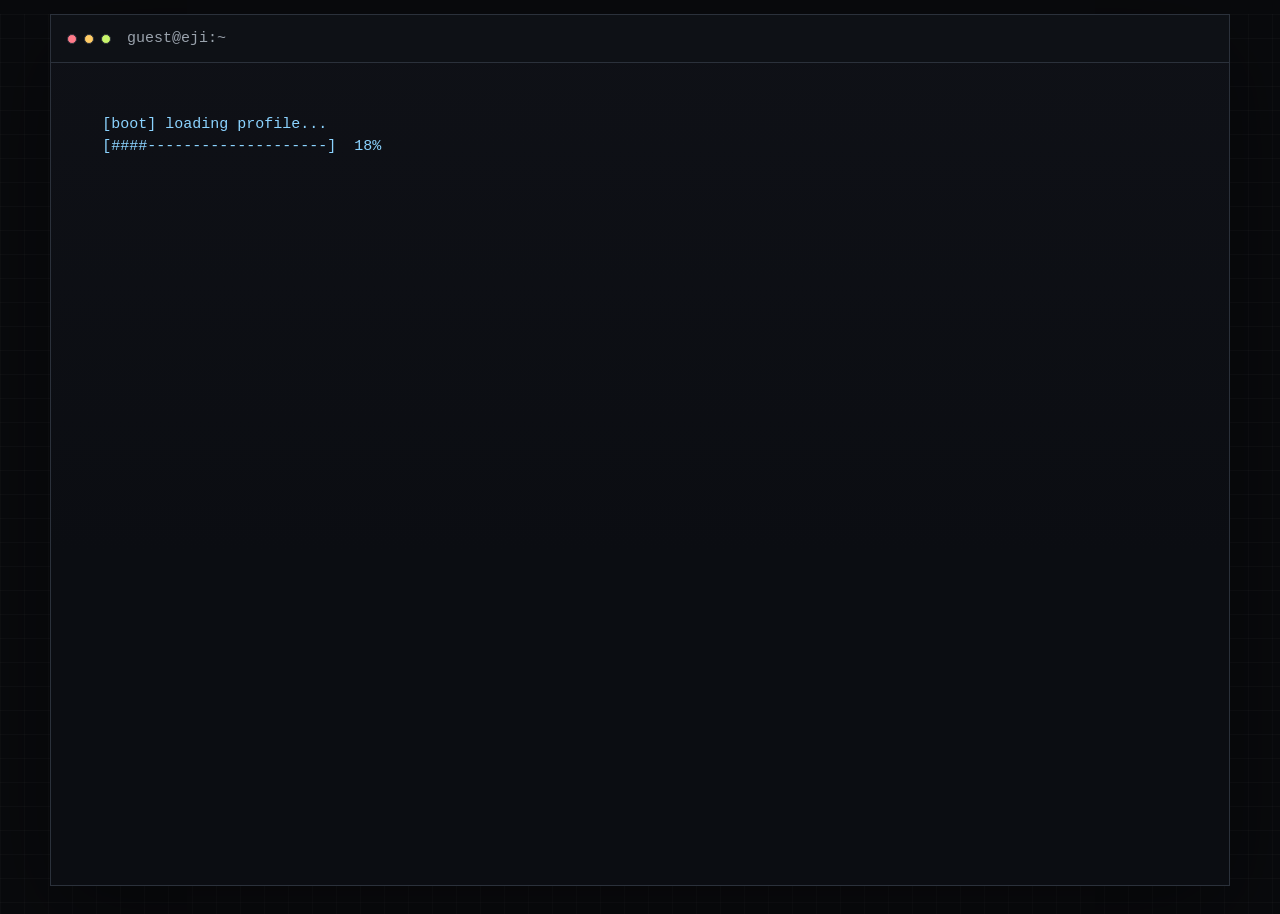
<file: index.html>
<!doctype html>
<html lang="en">
<head>
  <meta charset="utf-8">
  <meta name="viewport" content="width=device-width, initial-scale=1">
  <!-- EDIT: your name/description for browser tab + search results. -->
  <title>Eric Ji</title>
  <meta name="description" content="Eric Ji - software engineer">
  <link rel="stylesheet" href="./css/style.css?v=24">
  <!-- profile.js holds your details and must load before terminal.js. -->
  <script src="./js/profile.js?v=7" defer></script>
  <script src="./js/terminal.js?v=37" defer></script>
</head>
<body>
  <main class="terminal" aria-label="Eric Ji terminal portfolio">
    <header class="terminal-bar" aria-label="Terminal session">
      <div class="window-controls" aria-hidden="true">
        <span></span>
        <span></span>
        <span></span>
      </div>
      <p>guest@eji:~</p>
    </header>

    <section id="terminal" class="session launcher" aria-label="Eric Ji portfolio terminal">
      <div class="output">
        <div class="terminal-output boot-output" data-boot-output aria-live="polite"></div>
        <!-- No-JS / SEO fallback. When JS runs, this is regenerated from js/profile.js. -->
        <div class="intro-transcript" data-intro-transcript>
        <p class="prompt"><span>guest@eji</span>:<b>~</b>$ eji --help</p>
<pre class="terminal-art">
█████ █████ █████       █████ █     █████
█        █    █         █     █       █
████     █    █    ███  █     █       █
█     █  █    █         █     █       █
█████  ███  █████       █████ █████ █████
</pre>
<pre class="help-block">
eji-cli 0.1.0

NAME
  Eric Ji - software engineer

DESCRIPTION
  Builds reliable tools for messy workflows:
  frontend systems, workflow automation, and AI-assisted product surfaces.

USAGE
  eji [command]

COMMANDS
  about                           profile and working style
  work                            selected project index
  experience                      role timeline
  contact                         contact details
  banner                          print terminal art
  neofetch                        print profile card
  theme green|amber|blue|mono|light
  copy email                      copy email address
  download resume                 download Markdown resume
  help shell                      show terminal features
  man &lt;command&gt;                   manual page for any command
  help, -h, --help                show this help

PROJECTS
  review-console
  ops-ledger
  portfolio-shell
  explore files under work/&lt;project&gt;/ with ls, cat, and vim

EXAMPLES
  eji about
  eji work
  cat work/review-console/README.md
  vim work/review-console/README.md
  eji theme green
</pre>
        </div>
        <div class="terminal-output command-output" data-terminal-output aria-live="polite"></div>
        <form class="command-form" data-terminal-form>
          <label for="terminal-input"><span>guest@eji</span>:<b>~</b>$</label>
          <input id="terminal-input" name="command" type="text" autocomplete="off" spellcheck="false" inputmode="text" aria-label="Run portfolio command" autofocus>
        </form>
        <div class="completion-menu" data-completion-menu hidden></div>
      </div>
    </section>

  </main>
</body>
</html>
</file>
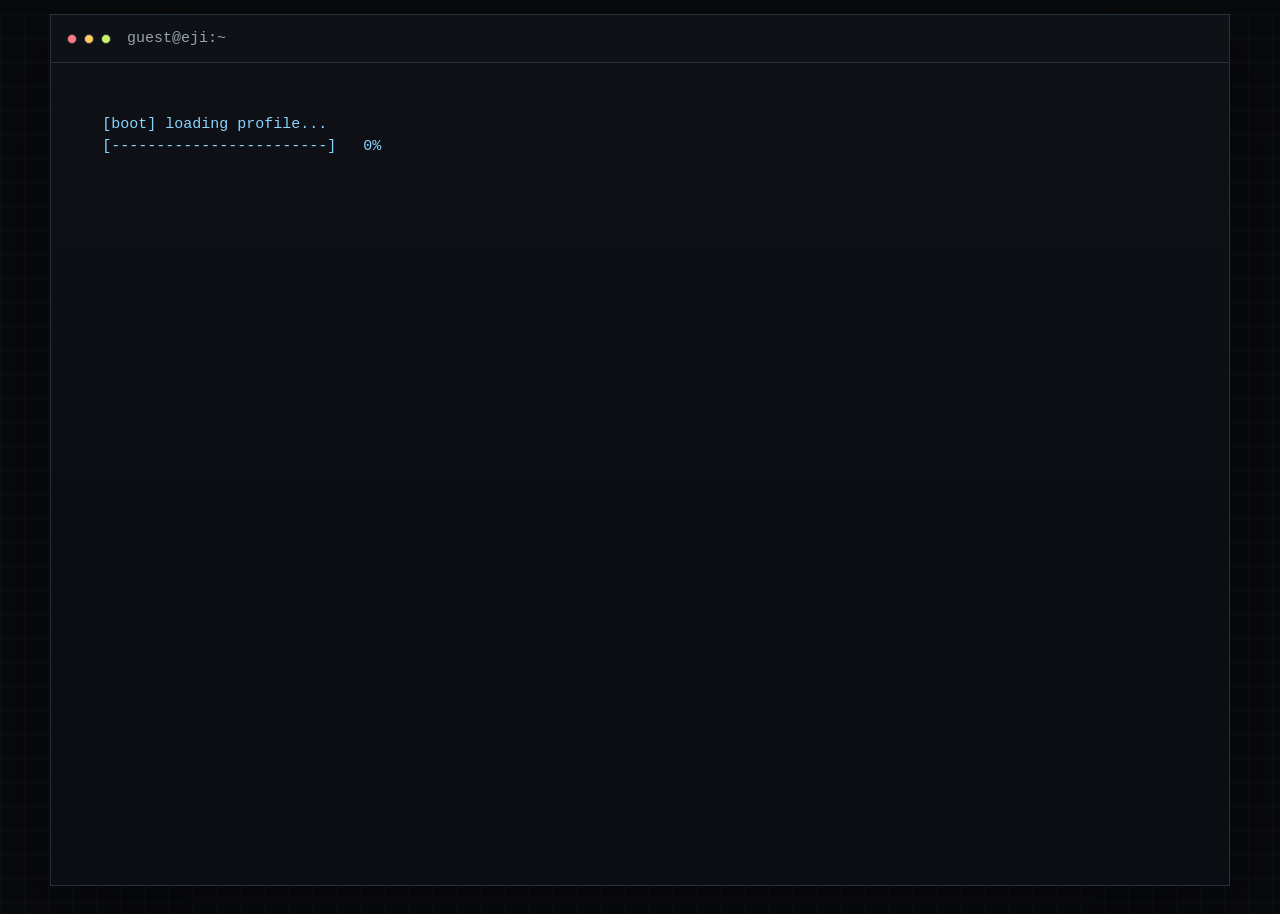
<file: pages/lab.html>
<!doctype html>
<html lang="en">
<head>
  <meta charset="utf-8">
  <meta name="viewport" content="width=device-width, initial-scale=1">
  <meta http-equiv="refresh" content="0; url=../index.html">
  <title>Eric Ji - About</title>
  <link rel="canonical" href="../index.html">
</head>
<body>
  <p><a href="../index.html">About</a></p>
</body>
</html>
</file>
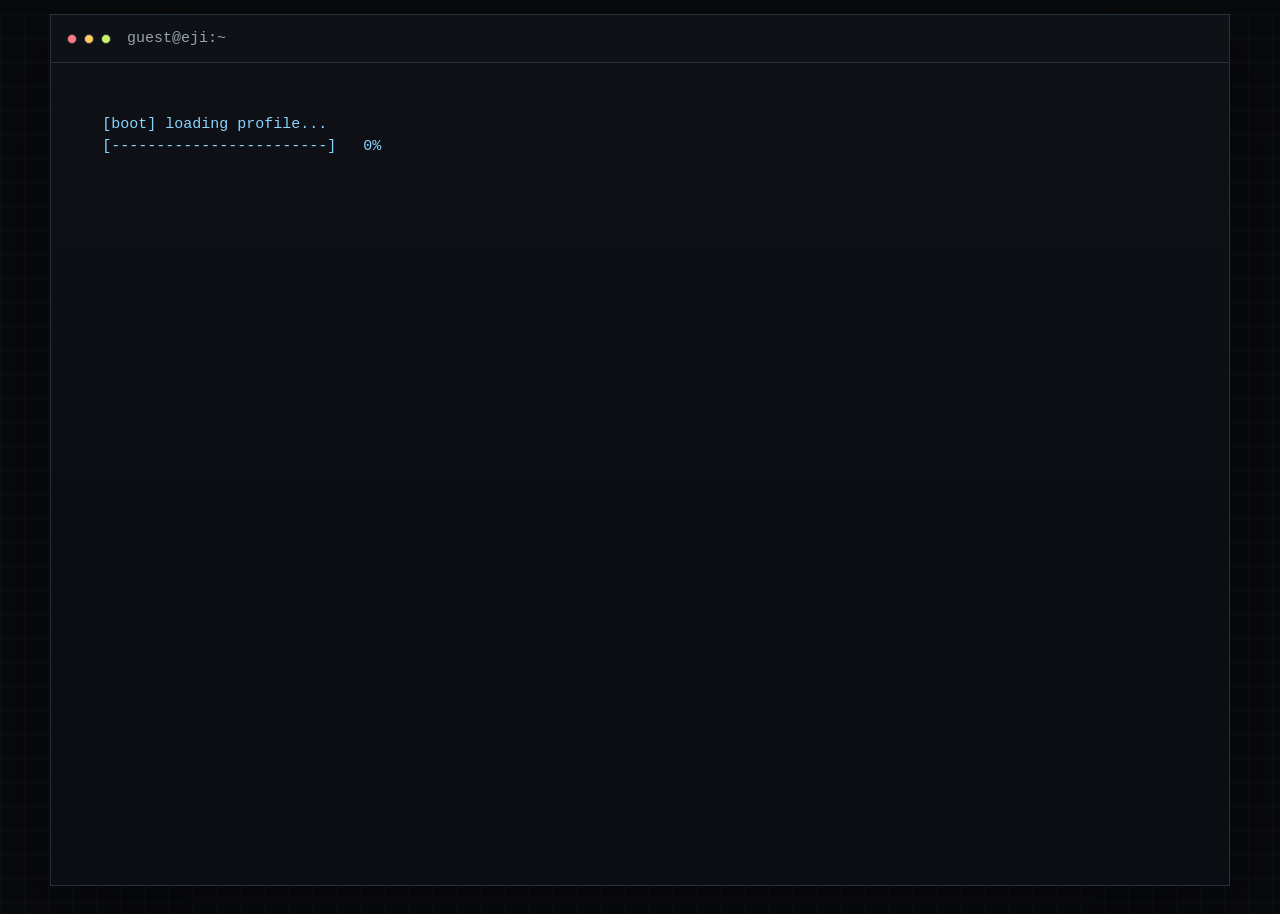
<file: pages/projects.html>
<!doctype html>
<html lang="en">
<head>
  <meta charset="utf-8">
  <meta name="viewport" content="width=device-width, initial-scale=1">
  <meta http-equiv="refresh" content="0; url=../index.html">
  <title>Eric Ji - Work</title>
  <link rel="canonical" href="../index.html">
</head>
<body>
  <p><a href="../index.html">Work</a></p>
</body>
</html>
</file>
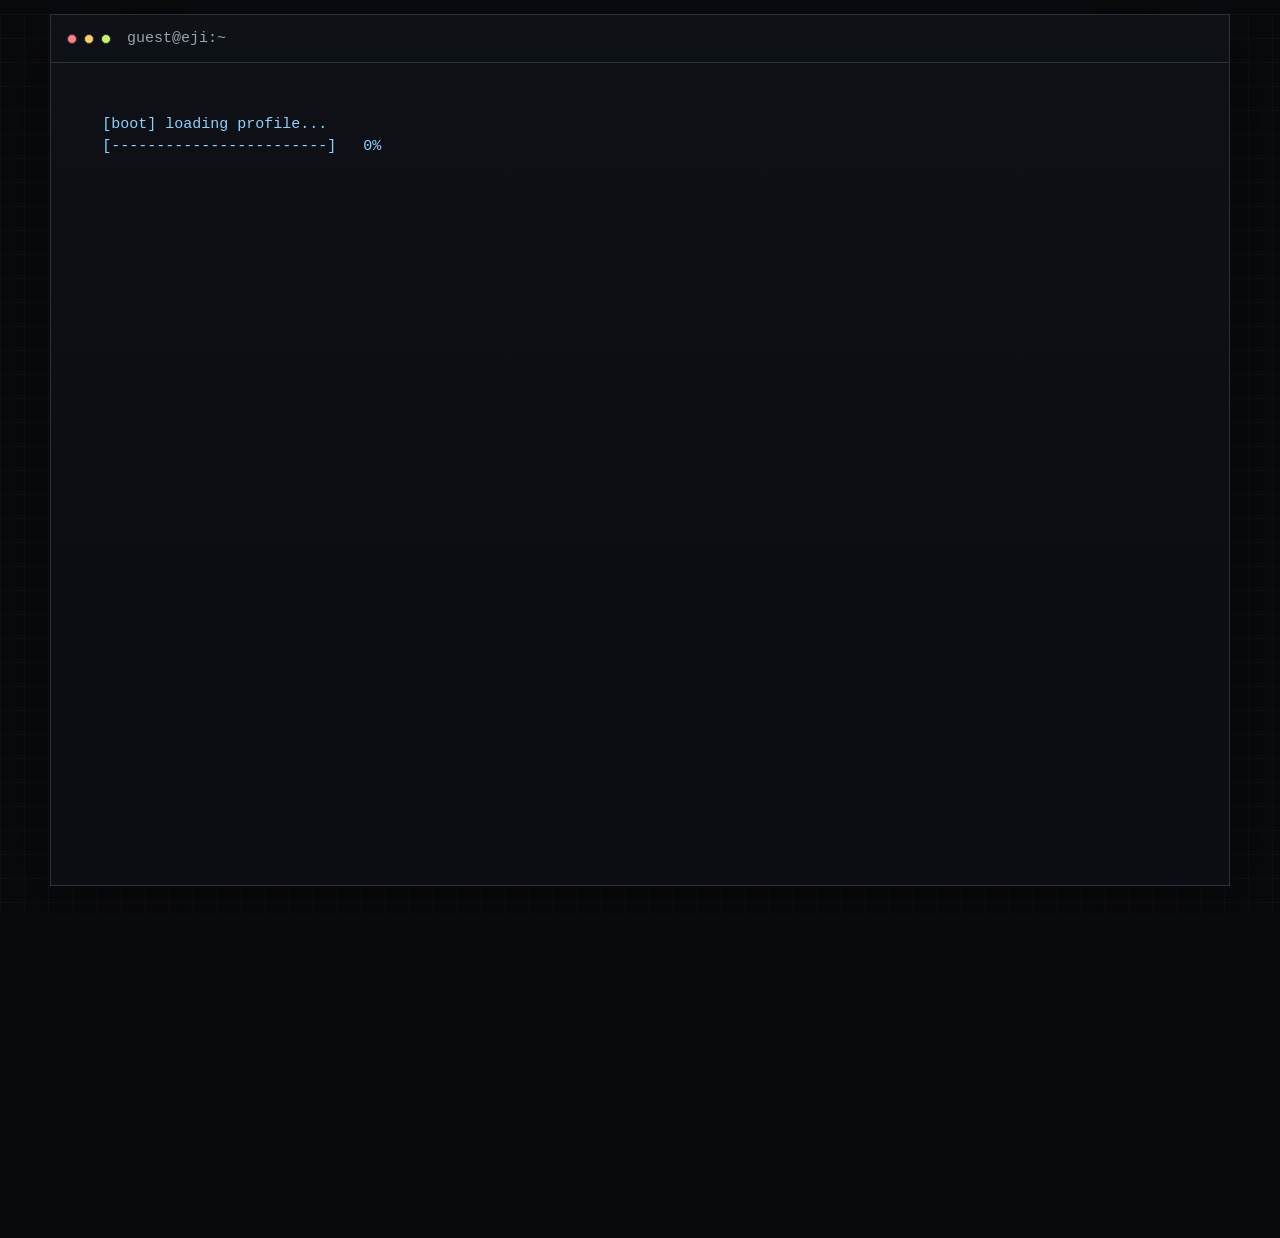
<file: pages/resume.html>
<!doctype html>
<html lang="en">
<head>
  <meta charset="utf-8">
  <meta name="viewport" content="width=device-width, initial-scale=1">
  <meta http-equiv="refresh" content="0; url=../index.html">
  <title>Eric Ji - Experience</title>
  <link rel="canonical" href="../index.html">
</head>
<body>
  <p><a href="../index.html">Experience</a></p>
</body>
</html>
</file>
<file: css/style.css>
:root {
  --bg: #090a0d;
  --panel: #0f1117;
  --panel-2: #131722;
  --panel-end: #0b0d12;
  --bar-bg: rgba(15, 17, 23, 0.94);
  --text: #e8e8df;
  --muted: #9aa3ad;
  --faint: #626c77;
  --line: #2b313b;
  --accent: #8bd3ff;
  --accent-2: #c8f56b;
  --warn: #ffcc66;
  --bad: #ff7b8a;
  --shadow: rgba(0, 0, 0, 0.4);
  --prompt-ink: #071014;
  --command-text: #ffffff;
  --mono: ui-monospace, "SFMono-Regular", Menlo, Consolas, "Liberation Mono", monospace;
}

:root[data-theme="green"] {
  --accent: #71f79f;
  --accent-2: #d8ff80;
  --text: #eaffea;
  --muted: #8fb99b;
}

:root[data-theme="amber"] {
  --accent: #ffcc66;
  --accent-2: #ffe6a3;
  --text: #fff4d7;
  --muted: #c4a66f;
}

:root[data-theme="blue"] {
  --accent: #8bd3ff;
  --accent-2: #b5f3ff;
  --text: #e7f6ff;
  --muted: #92a9bd;
}

:root[data-theme="mono"] {
  --accent: #e8e8df;
  --accent-2: #ffffff;
  --text: #e8e8df;
  --muted: #a5a59d;
}

:root[data-theme="light"] {
  --bg: #f6f2e8;
  --panel: #fffaf0;
  --panel-2: #f1e8d8;
  --panel-end: #fff7e8;
  --bar-bg: rgba(255, 250, 240, 0.94);
  --text: #151617;
  --muted: #5d6570;
  --faint: #8b8172;
  --line: #d8ccba;
  --accent: #1264d8;
  --accent-2: #ffb000;
  --warn: #b26a00;
  --bad: #b4233c;
  --shadow: rgba(64, 45, 25, 0.16);
  --prompt-ink: #101010;
  --command-text: #111111;
}

*,
*::before,
*::after {
  box-sizing: border-box;
}

html {
  background: var(--bg);
  color: var(--text);
  font-family: var(--mono);
  scroll-behavior: smooth;
}

body {
  margin: 0;
  min-height: 100vh;
  background:
    linear-gradient(rgba(255, 255, 255, 0.025) 1px, transparent 1px),
    linear-gradient(90deg, rgba(255, 255, 255, 0.018) 1px, transparent 1px),
    var(--bg);
  background-size: 24px 24px;
  font-size: 15px;
  line-height: 1.55;
  -webkit-font-smoothing: antialiased;
}

a,
button {
  color: var(--accent);
  text-decoration: none;
}

a:hover,
a:focus,
button:hover,
button:focus {
  color: var(--accent-2);
}

:focus-visible {
  outline: 1px solid var(--accent);
  outline-offset: 3px;
}

.terminal {
  width: min(1180px, calc(100% - 28px));
  margin: 14px auto;
  min-height: calc(100vh - 28px);
  border: 1px solid var(--line);
  background: linear-gradient(180deg, var(--panel), var(--panel-end) 62%);
  box-shadow: 0 26px 90px var(--shadow);
  cursor: text;
}

.terminal-bar {
  position: sticky;
  top: 0;
  z-index: 10;
  min-height: 48px;
  padding: 0 16px;
  display: grid;
  grid-template-columns: auto minmax(0, 1fr);
  align-items: center;
  gap: 16px;
  border-bottom: 1px solid var(--line);
  background: var(--bar-bg);
  backdrop-filter: blur(16px);
}

.window-controls {
  display: flex;
  gap: 7px;
  cursor: default;
}

.window-controls span {
  width: 10px;
  height: 10px;
  display: block;
  border-radius: 50%;
  border: 1px solid var(--line);
}

.window-controls span:nth-child(1) {
  background: var(--bad);
}

.window-controls span:nth-child(2) {
  background: var(--warn);
}

.window-controls span:nth-child(3) {
  background: var(--accent-2);
}

.terminal-bar p {
  margin: 0;
  color: var(--muted);
  overflow: hidden;
  text-overflow: ellipsis;
  white-space: nowrap;
}

button {
  padding: 0;
  border: 0;
  background: transparent;
  font: inherit;
  cursor: pointer;
}

.session {
  padding: clamp(24px, 4vw, 54px);
  border-bottom: 1px solid var(--line);
}

.launcher {
  min-height: calc(100vh - 78px);
}

.session:last-child {
  border-bottom: 0;
}

.prompt {
  margin: 0 0 18px;
  color: var(--muted);
  white-space: nowrap;
  overflow-x: auto;
}

.prompt span {
  color: var(--accent-2);
}

.prompt b {
  color: var(--accent);
  font-weight: 500;
}

.output {
  color: var(--text);
}

h1,
h2,
p {
  margin: 0;
}

h1 {
  margin-bottom: 12px;
  color: var(--accent-2);
  font: inherit;
  font-weight: 500;
}

h2 {
  margin-bottom: 16px;
  color: var(--accent);
  font-size: 14px;
  font-weight: 500;
}

pre {
  margin: 0;
  max-width: 100%;
  overflow-x: auto;
  color: var(--text);
  font: inherit;
  line-height: 1.45;
  white-space: pre;
  tab-size: 2;
}

.terminal-art {
  margin-bottom: 18px;
  color: var(--accent-2);
  text-shadow: 0 0 18px rgba(200, 245, 107, 0.2);
}

.help-block {
  color: var(--text);
}

.output > p {
  max-width: 760px;
  margin-top: 16px;
  color: var(--muted);
}

.terminal-output {
  margin-top: 22px;
}

.boot-output {
  margin-top: 0;
  margin-bottom: 24px;
}

.command-output:empty {
  display: none;
}

.terminal-boot {
  color: var(--accent);
}

.terminal-boot + .terminal-entry,
.terminal-boot + .terminal-system {
  margin-top: 16px;
}

.terminal-entry {
  margin-top: 24px;
}

.terminal-system {
  margin-top: 8px;
  color: var(--muted);
}

.terminal-system::before {
  content: "[boot] ";
  color: var(--accent);
}

.terminal-command {
  margin: 0 0 8px;
  display: flex;
  flex-wrap: wrap;
  gap: 1ch;
  color: var(--text);
}

.terminal-command-prompt {
  position: relative;
  margin-right: 8px;
  padding: 0 8px;
  border-radius: 3px 0 0 3px;
  background: var(--accent-2);
  color: var(--prompt-ink);
  font-weight: 700;
}

.terminal-command-prompt::after {
  content: "";
  position: absolute;
  top: 0;
  right: -8px;
  width: 0;
  height: 0;
  border-top: 0.78em solid transparent;
  border-bottom: 0.78em solid transparent;
  border-left: 8px solid var(--accent-2);
}

.terminal-command-text {
  color: var(--command-text);
  font-weight: 700;
}

.terminal-interrupt .terminal-command-text {
  color: var(--bad);
}

.terminal-response {
  padding-left: 2ch;
  border-left: 1px solid rgba(139, 211, 255, 0.35);
}

.line-add {
  color: #71f79f;
}

.line-remove {
  color: #ff7b8a;
}

.line-heading {
  color: var(--accent-2);
}

.line-path {
  color: var(--accent);
}

.line-directory {
  color: var(--accent);
  font-weight: 700;
}

.line-executable {
  color: var(--accent-2);
  font-weight: 700;
}

.line-error {
  color: var(--bad);
}

.line-table {
  color: var(--text);
}

.command-form {
  position: relative;
  margin-top: 14px;
  display: grid;
  grid-template-columns: auto minmax(0, 1fr);
  gap: 8px;
  align-items: center;
}

.command-form.is-hidden {
  display: none;
}

.command-form label {
  position: relative;
  width: max-content;
  margin-right: 8px;
  padding: 0 8px;
  border-radius: 3px 0 0 3px;
  background: var(--accent-2);
  color: var(--prompt-ink);
  font-weight: 700;
  white-space: nowrap;
}

.command-form label::after {
  content: "";
  position: absolute;
  top: 0;
  right: -8px;
  width: 0;
  height: 0;
  border-top: 0.78em solid transparent;
  border-bottom: 0.78em solid transparent;
  border-left: 8px solid var(--accent-2);
}

.command-form label span,
.command-form label b {
  color: inherit;
}

.command-form label b {
  font-weight: 700;
}

.command-form input {
  min-width: 0;
  border: 0;
  background: transparent;
  color: var(--text);
  caret-color: var(--accent-2);
  font: inherit;
  outline: none;
}

.command-form.has-fake-cursor input {
  caret-color: transparent;
}

.cursor-mirror {
  position: absolute;
  visibility: hidden;
  white-space: pre;
  pointer-events: none;
  margin: 0;
  border: 0;
  padding: 0;
}

.terminal-cursor {
  position: absolute;
  display: none;
  background: var(--accent-2);
  opacity: 0.7;
  border-radius: 1px;
  pointer-events: none;
  animation: cursor-blink 1.05s step-end infinite;
}

@keyframes cursor-blink {
  0% { opacity: 0.7; }
  50% { opacity: 0; }
}

@media (prefers-reduced-motion: reduce) {
  .terminal-cursor {
    animation-duration: 1.5s;
  }
}

.completion-menu {
  margin-top: 8px;
  padding-left: 2ch;
  display: flex;
  flex-wrap: wrap;
  gap: 2px 2ch;
  color: var(--accent);
}

.completion-menu[hidden] {
  display: none;
}

.completion-item {
  padding: 0 2px;
}

.completion-item.is-active {
  background: var(--text);
  color: var(--bg);
}

.vim-entry {
  margin-top: 24px;
}

.vim-editor {
  margin-top: 10px;
  border: 1px solid var(--line);
  background: rgba(0, 0, 0, 0.18);
  box-shadow: inset 0 0 0 1px rgba(255, 255, 255, 0.02);
}

.vim-buffer {
  min-height: 330px;
  padding: 12px 0;
  overflow-x: auto;
}

.vim-row {
  display: grid;
  grid-template-columns: 5ch minmax(0, 1fr);
  min-height: 1.45em;
}

.vim-row.is-current {
  background: rgba(255, 255, 255, 0.035);
}

.vim-number {
  padding-right: 1ch;
  color: var(--faint);
  text-align: right;
  user-select: none;
}

.vim-line {
  white-space: pre;
}

.vim-cursor {
  background: var(--accent-2);
  color: var(--prompt-ink);
}

.vim-cursor.is-insert {
  border-left: 2px solid var(--accent-2);
  background: transparent;
  color: inherit;
}

.vim-status,
.vim-command-line {
  min-height: 1.45em;
  padding: 0 10px;
}

.vim-status {
  background: var(--accent-2);
  color: var(--prompt-ink);
  font-weight: 700;
}

.vim-command-line {
  color: var(--accent);
}

@media (max-width: 820px) {
  .terminal {
    width: 100%;
    min-height: 100vh;
    margin: 0;
    border-left: 0;
    border-right: 0;
  }

  .terminal-bar {
    grid-template-columns: auto 1fr;
    align-items: start;
    padding: 12px 14px;
  }

  .command-form {
    grid-template-columns: 1fr;
  }

}

@media (max-width: 560px) {
  body {
    font-size: 13px;
  }

  .session {
    padding: 22px 14px;
  }

  h1 {
    font-size: inherit;
  }
}
</file>
